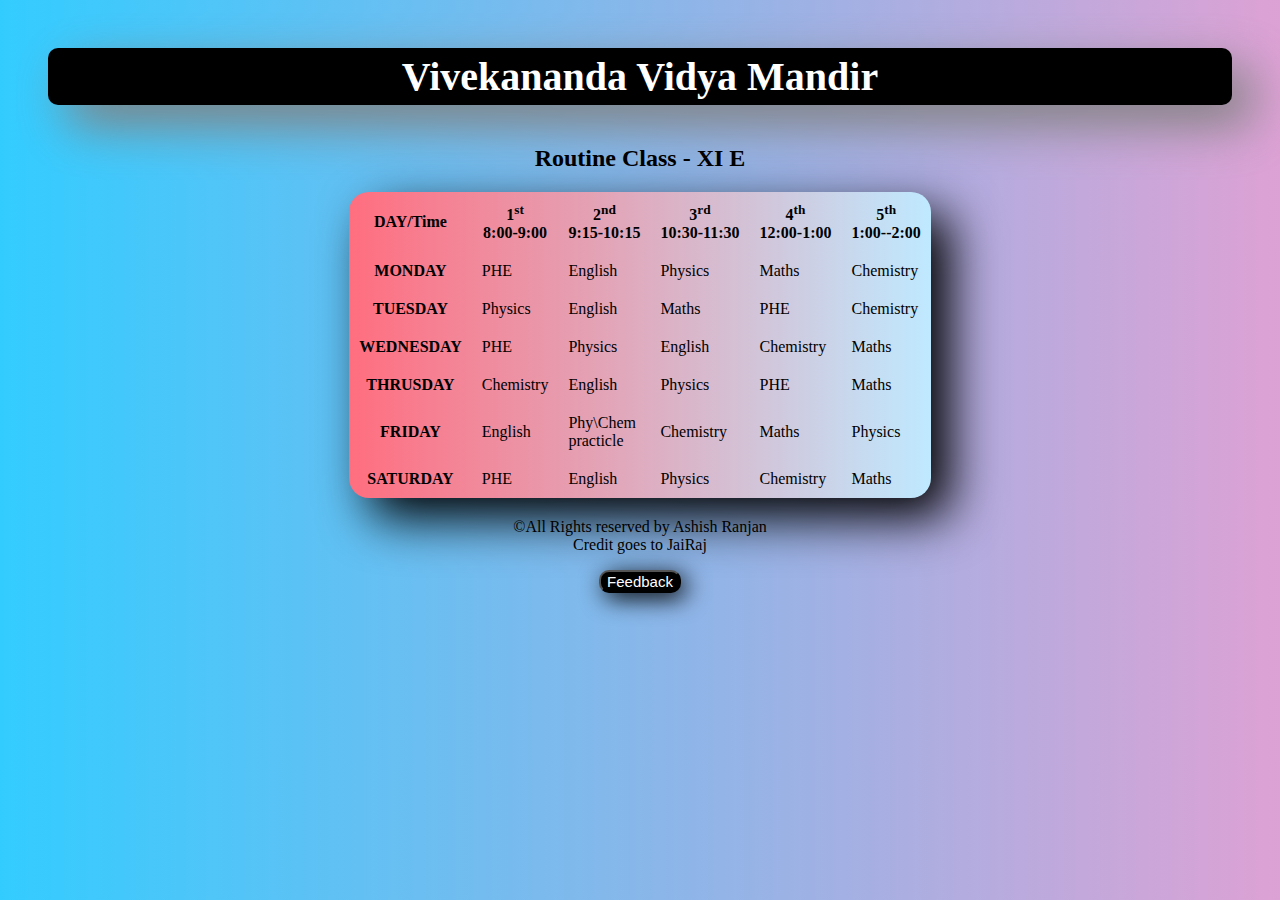
<file: index.html>
﻿<html>
<meta name="viewport" content="width=device-width, initial-scale=1.0">
  <head>
        <title>G-row ROUTINE</title>
     <link rel="stylesheet" href="index_style.css">
</head>
<body>
<h1>Vivekananda Vidya Mandir</h1>
<center><h2>Routine Class - XI E </h2></center>
<script type="text/javascript" src="index_javascript.js"></script>
<body onload="random();">
<center>
<table>
     <tr>
      <th>DAY/Time</th>
      <th>1<sup>st</sup><br>8:00-9:00</th>
      <th>2<sup>nd</sup><br>9:15-10:15</th>
      <th>3<sup>rd</sup><br>10:30-11:30</th>
      <th>4<sup>th</sup><br>12:00-1:00</th>
      <th>5<sup>th</sup><br>1:00--2:00</th>
     </tr>
     <tr id="r1">
      <th>MONDAY</th>
      <td>PHE</td>
      <td>English</td>
      <td>Physics</td>
      <td>Maths</td>
      <td>Chemistry</td>
     </tr>
     <tr id="r2">
     <th>TUESDAY</th>
      <td>Physics</td>
      <td>English</td>
      <td>Maths</td>
      <td>PHE</td>
      <td>Chemistry</td>
      </tr>
       <tr id="r3">
      <th>WEDNESDAY</th>
      <td>PHE</td>
      <td>Physics</td>
      <td>English</td>
      <td>Chemistry</td>
      <td>Maths</td>
      </tr>
       <tr id="r4">
      <th>THRUSDAY</th>
      <td>Chemistry</td>
      <td>English</td>
      <td>Physics</td>
      <td>PHE</td>
      <td>Maths</td>
      </tr>
      <tr id="r5">
      <th>FRIDAY</th>
      <td>English</td>
      <td>Phy\Chem <br>practicle</td>
      <td>Chemistry</td>
      <td>Maths</td>
      <td>Physics</td>  
      </tr>
      <tr id="r6">
      <th>SATURDAY</th>
      <td>PHE</td>
      <td>English</td> 
      <td>Physics</td>
      <td>Chemistry</td>
      <td>Maths</td>
      </tr>
       </table>
</center>
<center>
<p>©All Rights reserved by Ashish Ranjan <br> Credit goes to JaiRaj </p>
<button>
  <a href="G-rowfeedback.html">Feedback</a>
</button>
</center>
</body>
</html>
</file>
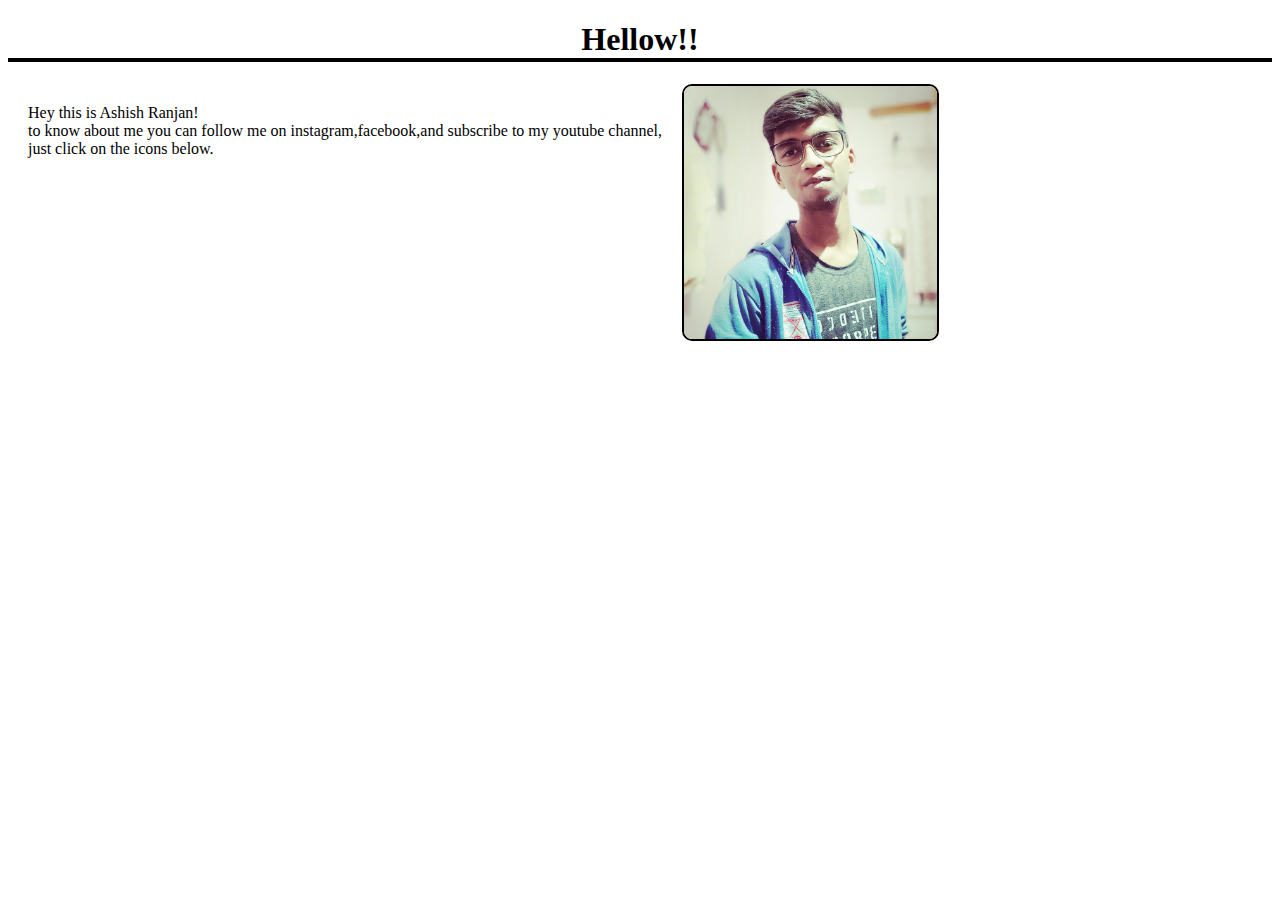
<file: About.html>
<!DOCTYPE html>
<html>
<head>
	<title>About me</title>
	<style type="text/css">
		h1{
			text-align: center;
			background-color:white;
			border-bottom: 4px solid black;
		}
		p{ float: left;
			font-size:;
			margin: 20px;
		}
		img{
			
			height: 20%;
			width: 20%;
			border-radius: 10px;
			border:2px solid black;
		}
	</style>
</head>
<body>
	<h1>Hellow!!</h1>
	<img src="mypic.jpg">
	<p>Hey this is Ashish Ranjan! <br>to know about me you can follow me on instagram,facebook,and subscribe to my youtube channel,<br>just click on the icons below.</p>
	
</body>
</html>
</file>
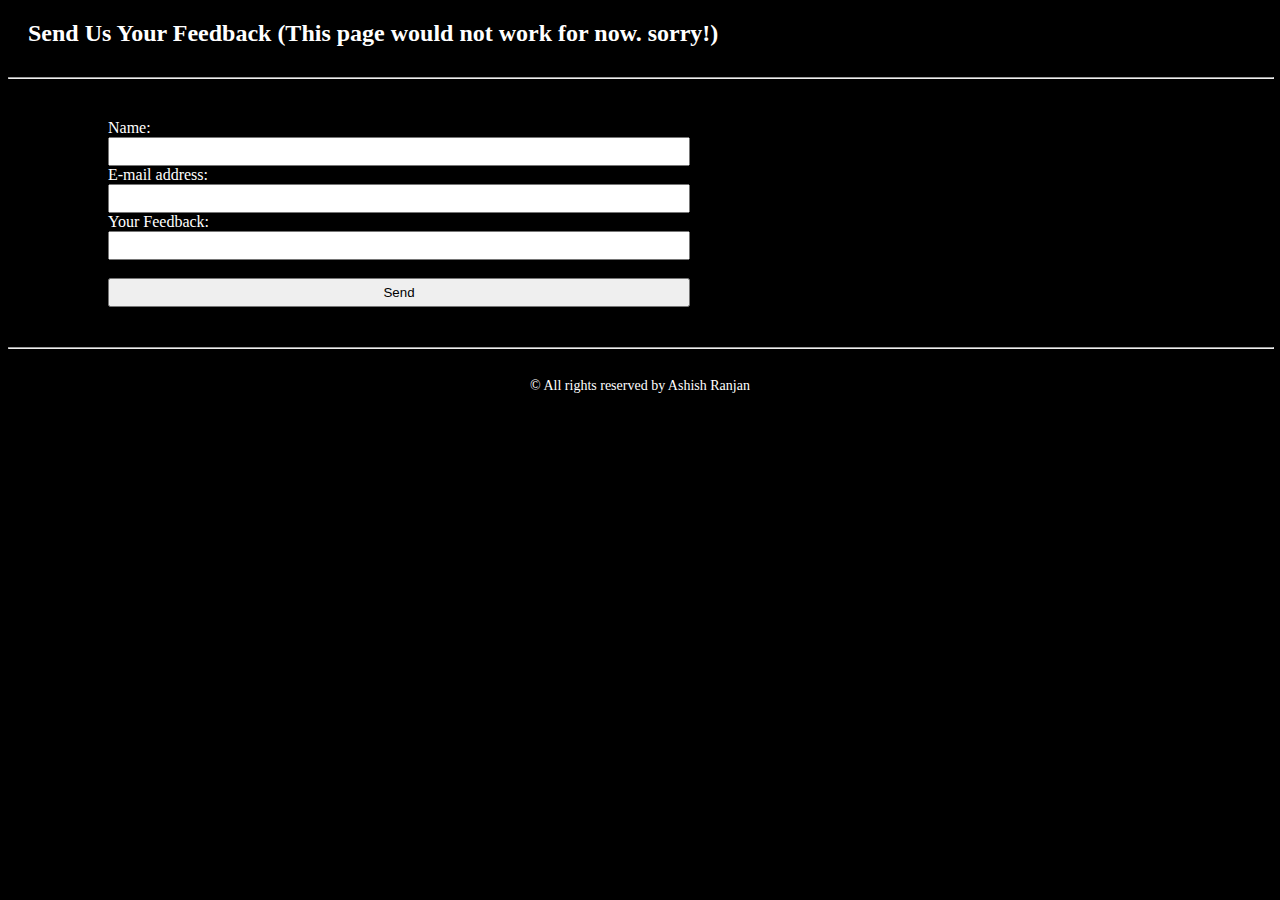
<file: feedback.html>
<html>
<meta name="viewport" content="width=device-width,initial-scale=1.0">
<head>
    <title>Feedback</title>
<style>
    body { background-color:black;
           font-family: 'Sansita Swashed', cursive;
           }
    h2{color:white;
      margin: 20px auto 30px 20px;
        }

    #e{color:white;
      font-size: 14px;
        margin-bottom: 0px;}
      hr{color:white;
        width: 100%;
          margin: 0px auto 0px 0px;}
     p{ font-size: 20px;
        margin: 29px;
         border-radius: 30px;}
    img{ width: 30px;
          height: auto; }
    
      a:link{color:white;
           text-decoration:none;
           font-size:26px; 
                }

   a:visited{color:white;
           text-decoration:none;

               }
    a:hover{color:white;
           text-decoration:underline;
           font-size:29px;}
    form{  color: white;
          font-family: 'Sansita Swashed', cursive;
          margin: 40px auto 40px 100px;
          }
    input{width: 50%;
           padding: 5px;}
</style>
</head>
<body>
<h2>Send Us Your Feedback (This page would not work for now. sorry!)</h2>
<hr>
<form>
  Name:<br>
  <input type="text" name=" Name"><br>
  E-mail address:<br>
  <input type="text" name="E-mail address"><br>
  Your Feedback:<br>
  <input type="text" name="Feedback"><br><br>
  <input type="submit" value="Send">
</form>
<hr>
<center><p id="e">© All rights reserved by Ashish Ranjan</p></center>
</body>
</html>
</file>
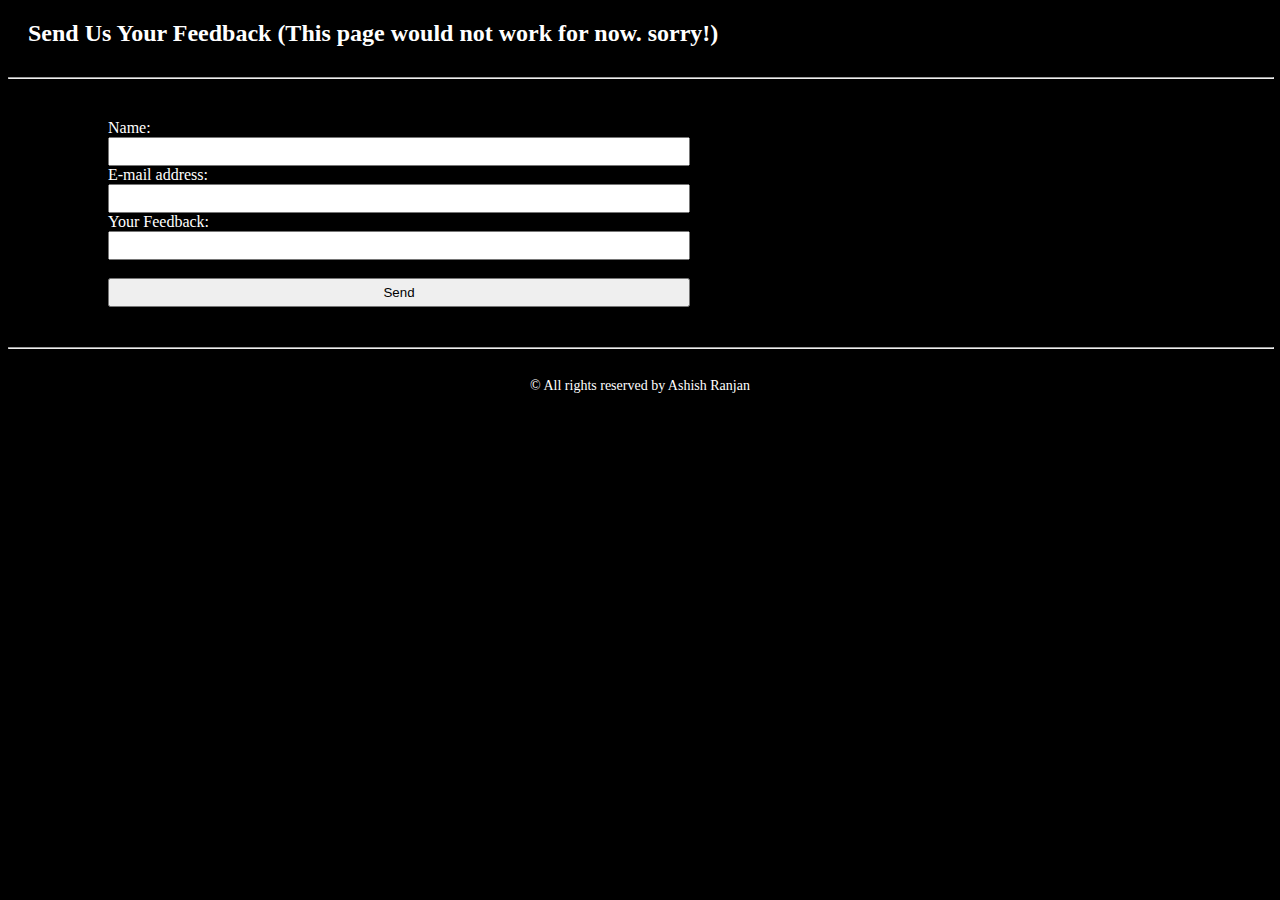
<file: G-rowfeedback.html>
<html>
<meta name="viewport" content"width=device-width,initial-scale=1.0">
<head>
    <title>Feedback</title>
<style>
    body { background-color:black;
           font-family: 'Sansita Swashed', cursive;
           }
    h2{color:white;
      margin: 20px auto 30px 20px;
        }

    #e{color:white;
      font-size: 14px;
        margin-bottom: 0px;}
      hr{color:white;
        width: 100%;
          margin: 0px auto 0px 0px;}
     p{ font-size: 20px;
        margin: 29px;
         border-radius: 30px;}
    img{ width: 30px;
          height: auto; }
    
      a:link{color:white;
           text-decoration:none;
           font-size:26px; 
                }

   a:visited{color:white;
           text-decoration:none;

               }
    a:hover{color:white;
           text-decoration:underline;
           font-size:29px;}
    form{  color: white;
          font-family: 'Sansita Swashed', cursive;
          margin: 40px auto 40px 100px;
          }
    input{width: 50%;
           padding: 5px;}
</style>
</head>
<body>
<h2>Send Us Your Feedback (This page would not work for now. sorry!)</h2>
<hr>
<form>
  Name:<br>
  <input type="text" name=" Name"><br>
  E-mail address:<br>
  <input type="text" name="E-mail address"><br>
  Your Feedback:<br>
  <input type="text" name="Feedback"><br><br>
  <input type="submit" value="Send">
</form>
<hr>
<center><p id="e">© All rights reserved by Ashish Ranjan</p></center>
</body>
</html>
</file>
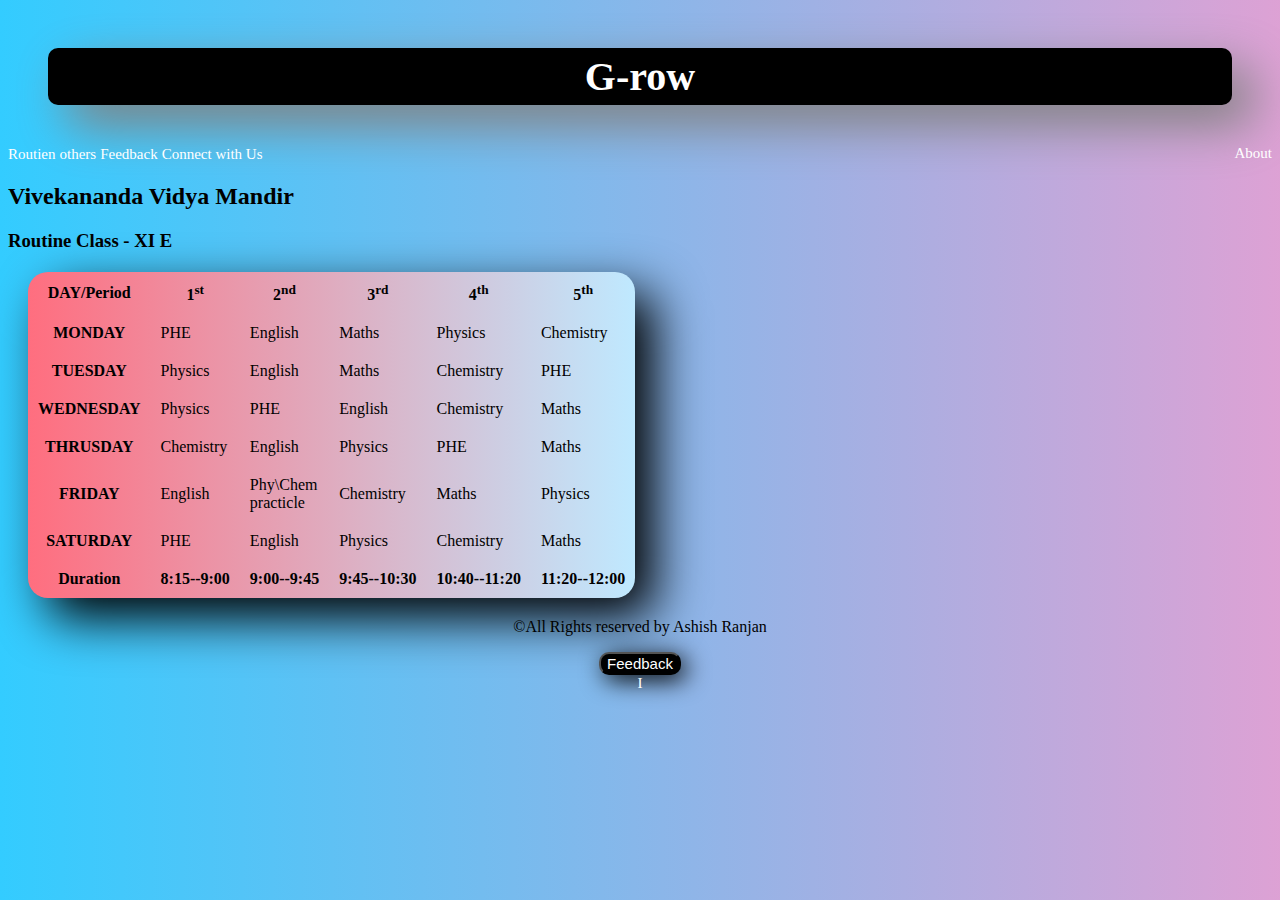
<file: index1.html>
﻿<html>
  <head>
        <title>G-row ROUTINE</title>
    <meta name="viewport" content="width=device-width, initial-scale=0.6">
     <link rel="stylesheet" href="index_style.css">
</head>
<body>
	<h1 class="header">G-row</h1>
  <div class="nav1">
	<a href="https://ashish-ranja-n.github.io/Routien_class_12/">Routien</a>
	<a href="https://ashish-ranja-n.github.io/">others</a>
  <a href="feedback.html">Feedback</a>
  <a href="https://www.instagram.com/illusion.time/">Connect with Us</a>
	<a href="About.html" style="float: right;">About</a>
</div>
<h2>Vivekananda Vidya Mandir</h2>
<h3>Routine Class - XI E </h3>
<script type="text/javascript" src="index_javascript.js"></script>
<body onload="random();">
<table class="center">
     <tr>
      <th>DAY/Period</th>
      <th>1<sup>st</sup></th>
      <th>2<sup>nd</sup></th>
      <th>3<sup>rd</sup></th>
      <th>4<sup>th</sup></th>
      <th>5<sup>th</sup></th>
     </tr>
     <tr id="r1">
      <th>MONDAY</th>
      <td>PHE</td>
      <td>English</td>
      <td>Maths</td>
      <td>Physics</td>
      <td>Chemistry</td>
     </tr>
     <tr id="r2">
     <th>TUESDAY</th>
      <td>Physics</td>
      <td>English</td>
      <td>Maths</td>
      <td>Chemistry</td>
      <td>PHE</td>
      </tr>
       <tr id="r3">
      <th>WEDNESDAY</th>
      <td>Physics</td>
      <td>PHE</td>
      <td>English</td>
      <td>Chemistry</td>
      <td>Maths</td>
      </tr>
       <tr id="r4">
      <th>THRUSDAY</th>
      <td>Chemistry</td>
      <td>English</td>
      <td>Physics</td>
      <td>PHE</td>
      <td>Maths</td>
      </tr>
      <tr id="r5">
      <th>FRIDAY</th>
      <td>English</td>
      <td>Phy\Chem <br>practicle</td>
      <td>Chemistry</td>
      <td>Maths</td>
      <td>Physics</td>  
      </tr>
      <tr id="r6">
      <th>SATURDAY</th>
      <td>PHE</td>
      <td>English</td> 
      <td>Physics</td>
      <td>Chemistry</td>
      <td>Maths</td>
      </tr>
    <tr>
      <th>Duration</th>
      <th>8:15--9:00</th>
      <th>9:00--9:45</th>
      <th>9:45--10:30</th>
      <th>10:40--11:20</th>
      <th>11:20--12:00</th>
   </tr>
       </table>
<center>
<p>©All Rights reserved by Ashish Ranjan</p>
<button class="b1">
  <a href="G-rowfeedback.html">Feedback</a>
</button>
<div class="b2">
  <a href="https://www.instagram.com/illusion.time/">I</a>
</div>
</center>
</body>
</html>
</file>
<file: index_style.css>
body{ background-color:lawngreen;
              background-image:linear-gradient(to right,#33ccff,#ff99cc);
              background-size:120% 120%;
              width:auto;
              margin:5;
              padding:3;
              font-family:'Righteous';
                               }
       h1   { margin: 40px;
              font-size:40px;
              color:white;
              background-color:black;
              border-radius: 10px;
              padding: 5px;
              text-align:center;
              box-shadow: 20px 20px 50px grey;
              }
       table{margin:20px;
              float: center;
              background-color:white;
              background-image:linear-gradient(to right,#ff6e7f,#bfe9ff);
                      }
       table{border-collapse:collapse;
             border-radius:20px;
             box-shadow: 20px 20px 50px black;
                  }
     th,td{padding:10px;
               }
     tr.day{ background-color:orange;
           font-size:18px;
           color:white;
           box-shadow: 5px 5px 20px black;
            }

     td:hover{background-color:black;
              color:white;
              font-size:20px;
                 }  
      button{background-color: black;
              border-radius: 10px;
              box-shadow: 5px 5px 25px black;
                }   
     a:link{color:white;
           text-decoration:none;
           font-size:15px; 
                }

   a:visited{color:white;
           text-decoration:none;
               }
    a:hover{color:white;
           text-decoration:underline;
           font-size:20px;} 
    p{font-size:16px;
        }
</file>
